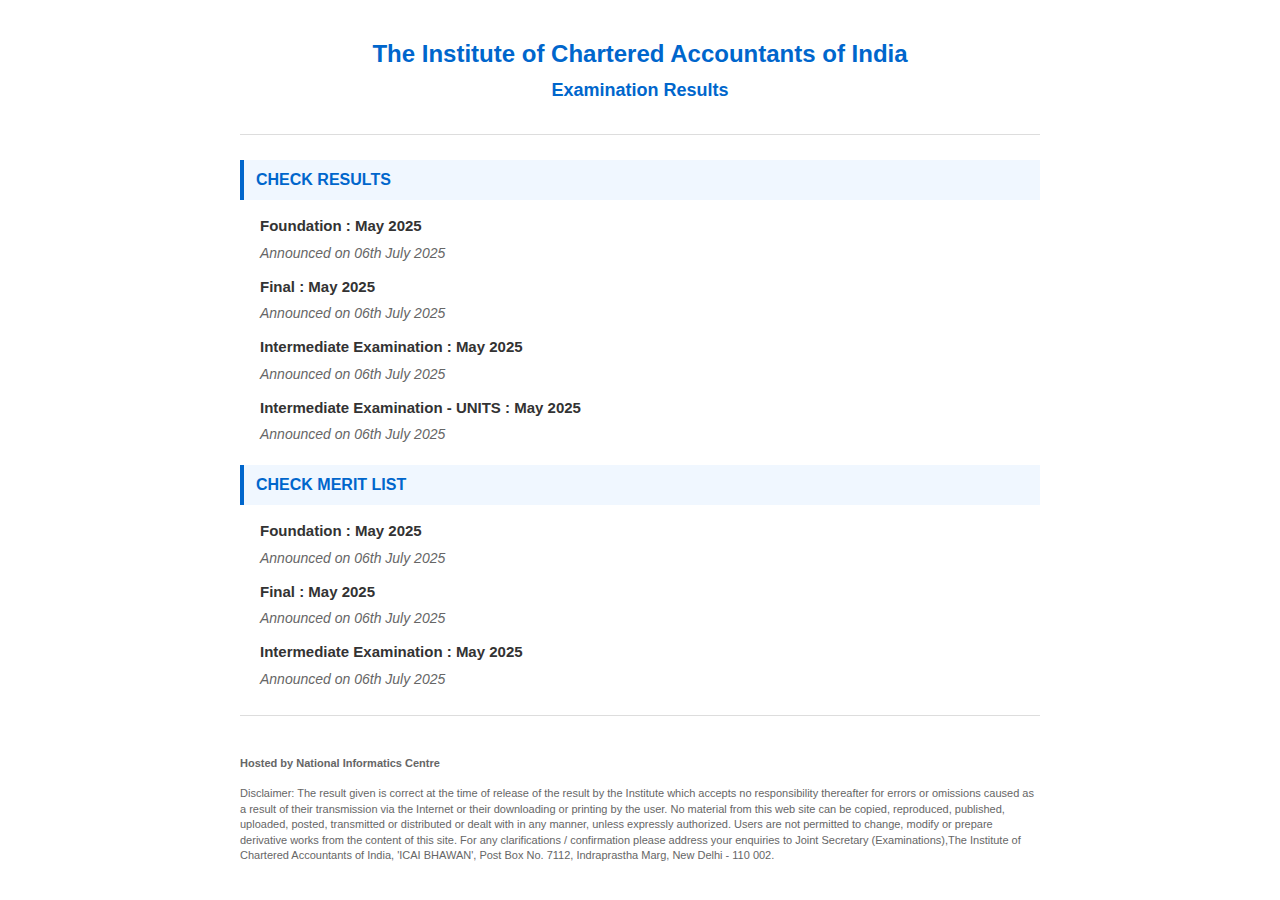
<file: index.html>
<!DOCTYPE html>
<html lang="en">
<head>
    <meta charset="UTF-8">
    <meta name="viewport" content="width=device-width, initial-scale=1.0">
    <title>ICAI Examination Results</title>
    <style>
        body {
            font-family: Arial, sans-serif;
            line-height: 1.5;
            color: #333;
            max-width: 800px;
            margin: 0 auto;
            padding: 20px;
        }
        h1 {
            color: #0066cc;
            text-align: center;
            font-size: 24px;
            margin-bottom: 5px;
        }
        h2 {
            color: #0066cc;
            text-align: center;
            font-size: 18px;
            margin-top: 0;
            margin-bottom: 30px;
        }
        hr {
            border: none;
            height: 1px;
            background-color: #ddd;
            margin: 25px 0;
        }
        h3 {
            color: #0066cc;
            background-color: #f0f7ff;
            padding: 8px 12px;
            font-size: 16px;
            margin: 20px 0 15px 0;
            border-left: 4px solid #0066cc;
        }
        h4 {
            color: #333;
            font-size: 15px;
            margin: 12px 0 5px 20px;
        }
        em {
            color: #666;
            font-size: 14px;
            margin-left: 20px;
            display: block;
        }
        .disclaimer {
            font-size: 11px;
            color: #666;
            margin-top: 40px;
            line-height: 1.4;
        }
        a {
            color: #0066cc;
            text-decoration: none;
        }
        a:hover {
            text-decoration: underline;
        }
    </style>
</head>
<body>
    <h1>The Institute of Chartered Accountants of India</h1>
    <h2>Examination Results</h2>
    
    <hr>
    
    <h3>CHECK RESULTS</h3>
    
    <h4>Foundation : May 2025</h4>
    <em>Announced on 06th July 2025</em>
    
    <h4>Final : May 2025</h4>
    <em>Announced on 06th July 2025</em>
    
    <h4>Intermediate Examination : May 2025</h4>
    <em>Announced on 06th July 2025</em>
    
    <h4>Intermediate Examination - UNITS : May 2025</h4>
    <em>Announced on 06th July 2025</em>
    
    <h3>CHECK MERIT LIST</h3>
    
    <h4>Foundation : May 2025</h4>
    <em>Announced on 06th July 2025</em>
    
    <h4>Final : May 2025</h4>
    <em>Announced on 06th July 2025</em>
    
    <h4>Intermediate Examination : May 2025</h4>
    <em>Announced on 06th July 2025</em>
    
    <hr>
    
    <div class="disclaimer">
        <strong>Hosted by National Informatics Centre</strong><br><br>
        Disclaimer: The result given is correct at the time of release of the result by the Institute which accepts no responsibility thereafter for errors or omissions caused as a result of their transmission via the Internet or their downloading or printing by the user. No material from this web site can be copied, reproduced, published, uploaded, posted, transmitted or distributed or dealt with in any manner, unless expressly authorized. Users are not permitted to change, modify or prepare derivative works from the content of this site. For any clarifications / confirmation please address your enquiries to Joint Secretary (Examinations),The Institute of Chartered Accountants of India, 'ICAI BHAWAN', Post Box No. 7112, Indraprastha Marg, New Delhi - 110 002.
    </div>
</body>
</html>
</file>
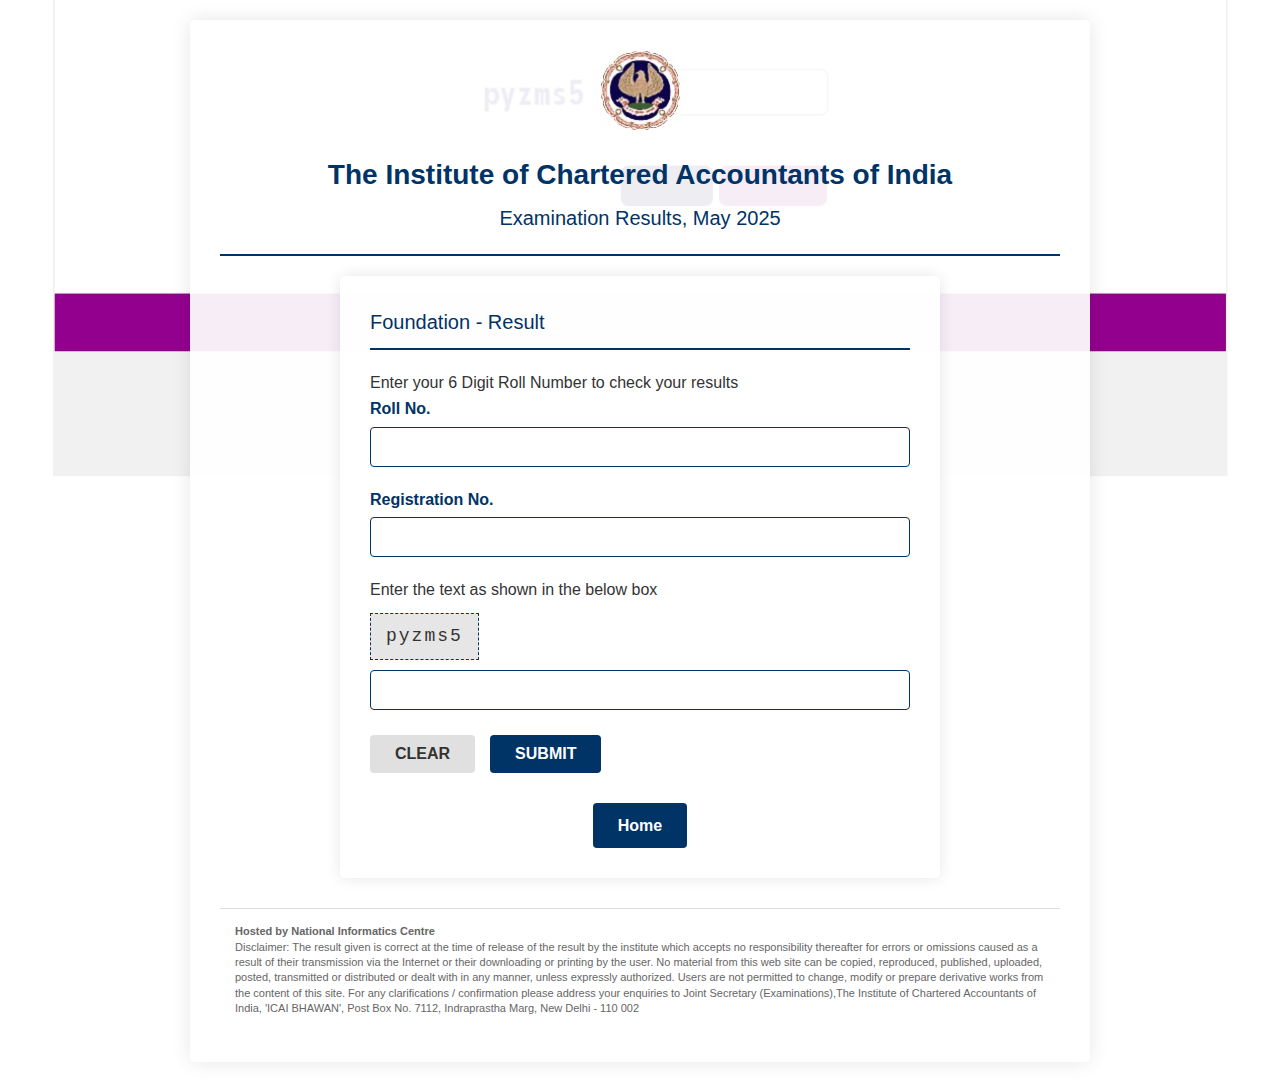
<file: form.html>
<!DOCTYPE html>
<html lang="en">
<head>
    <meta charset="UTF-8">
    <meta name="viewport" content="width=device-width, initial-scale=1.0">
    <title>ICAI - Foundation Result</title>
    <link rel="stylesheet" href="assets/css/styles.css">
    <style>
        body {
            background: url('assets/images/bg-form.jpg') no-repeat center center fixed;
            background-size: cover;
        }
        
        .form-container {
            max-width: 600px;
            margin: 0 auto;
            padding: 30px;
            background-color: rgba(255, 255, 255, 0.93);
            border-radius: 5px;
            box-shadow: 0 0 15px rgba(0,0,0,0.1);
        }
        
        .form-title {
            color: #003366;
            font-size: 20px;
            margin-bottom: 20px;
            padding-bottom: 10px;
            border-bottom: 2px solid #003366;
        }
        
        .form-group {
            margin-bottom: 20px;
        }
        
        label {
            display: block;
            margin-bottom: 5px;
            font-weight: bold;
            color: #003366;
        }
        
        input[type="text"] {
            width: 100%;
            padding: 10px;
            border: 1px solid #003366;
            border-radius: 4px;
            font-size: 16px;
        }
        
        .captcha-box {
            display: inline-block;
            padding: 8px 15px;
            background-color: #e6e6e6;
            font-family: monospace;
            font-size: 18px;
            letter-spacing: 2px;
            margin: 10px 0;
            border: 1px dashed #003366;
        }
        
        .button-group {
            display: flex;
            gap: 15px;
            margin: 25px 0;
        }
        
        button {
            padding: 10px 25px;
            border: none;
            border-radius: 4px;
            font-weight: bold;
            cursor: pointer;
            font-size: 16px;
            transition: all 0.3s;
        }
        
        .clear-btn {
            background-color: #e0e0e0;
            color: #333;
        }
        
        .clear-btn:hover {
            background-color: #d0d0d0;
        }
        
        .submit-btn {
            background-color: #003366;
            color: white;
        }
        
        .submit-btn:hover {
            background-color: #002b55;
        }
        
        .nav-buttons {
            text-align: center;
            margin-top: 30px;
        }
        
        .home-btn {
            display: inline-block;
            padding: 10px 25px;
            background-color: #003366;
            color: white;
            text-decoration: none;
            border-radius: 4px;
            font-weight: bold;
            transition: all 0.3s;
        }
        
        .home-btn:hover {
            background-color: #002b55;
        }
        
        .disclaimer {
            font-size: 11px;
            line-height: 1.4;
            color: #666;
            margin-top: 30px;
            padding: 15px;
            background-color: rgba(255,255,255,0.8);
            border-top: 1px solid #ddd;
        }
    </style>
</head>
<body>
    <div class="container">
        <div class="header">
            <img src="assets/images/logo.png" alt="ICAI Logo" class="logo">
            <h1>The Institute of Chartered Accountants of India</h1>
            <h2>Examination Results, May 2025</h2>
        </div>
        
        <div class="form-container">
            <div class="form-title">Foundation - Result</div>
            <p>Enter your 6 Digit Roll Number to check your results</p>
            
            <form action="result.html" method="GET">
                <div class="form-group">
                    <label for="rollno">Roll No.</label>
                    <input type="text" id="rollno" name="rollno" maxlength="6" required>
                </div>
                
                <div class="form-group">
                    <label for="regno">Registration No.</label>
                    <input type="text" id="regno" name="regno" required>
                </div>
                
                <div class="form-group">
                    <p>Enter the text as shown in the below box</p>
                    <div class="captcha-box">pyzms5</div>
                    <input type="text" name="captcha" required>
                </div>
                
                <div class="button-group">
                    <button type="reset" class="clear-btn">CLEAR</button>
                    <button type="submit" class="submit-btn">SUBMIT</button>
                </div>
            </form>
            
            <div class="nav-buttons">
                <a href="index.html" class="home-btn">Home</a>
            </div>
        </div>
        
        <div class="disclaimer">
            <p><strong>Hosted by National Informatics Centre</strong></p>
            <p>Disclaimer: The result given is correct at the time of release of the result by the institute which accepts no responsibility thereafter for errors or omissions caused as a result of their transmission via the Internet or their downloading or printing by the user. No material from this web site can be copied, reproduced, published, uploaded, posted, transmitted or distributed or dealt with in any manner, unless expressly authorized. Users are not permitted to change, modify or prepare derivative works from the content of this site. For any clarifications / confirmation please address your enquiries to Joint Secretary (Examinations),The Institute of Chartered Accountants of India, 'ICAI BHAWAN', Post Box No. 7112, Indraprastha Marg, New Delhi - 110 002</p>
        </div>
    </div>
</body>
</html>
</file>
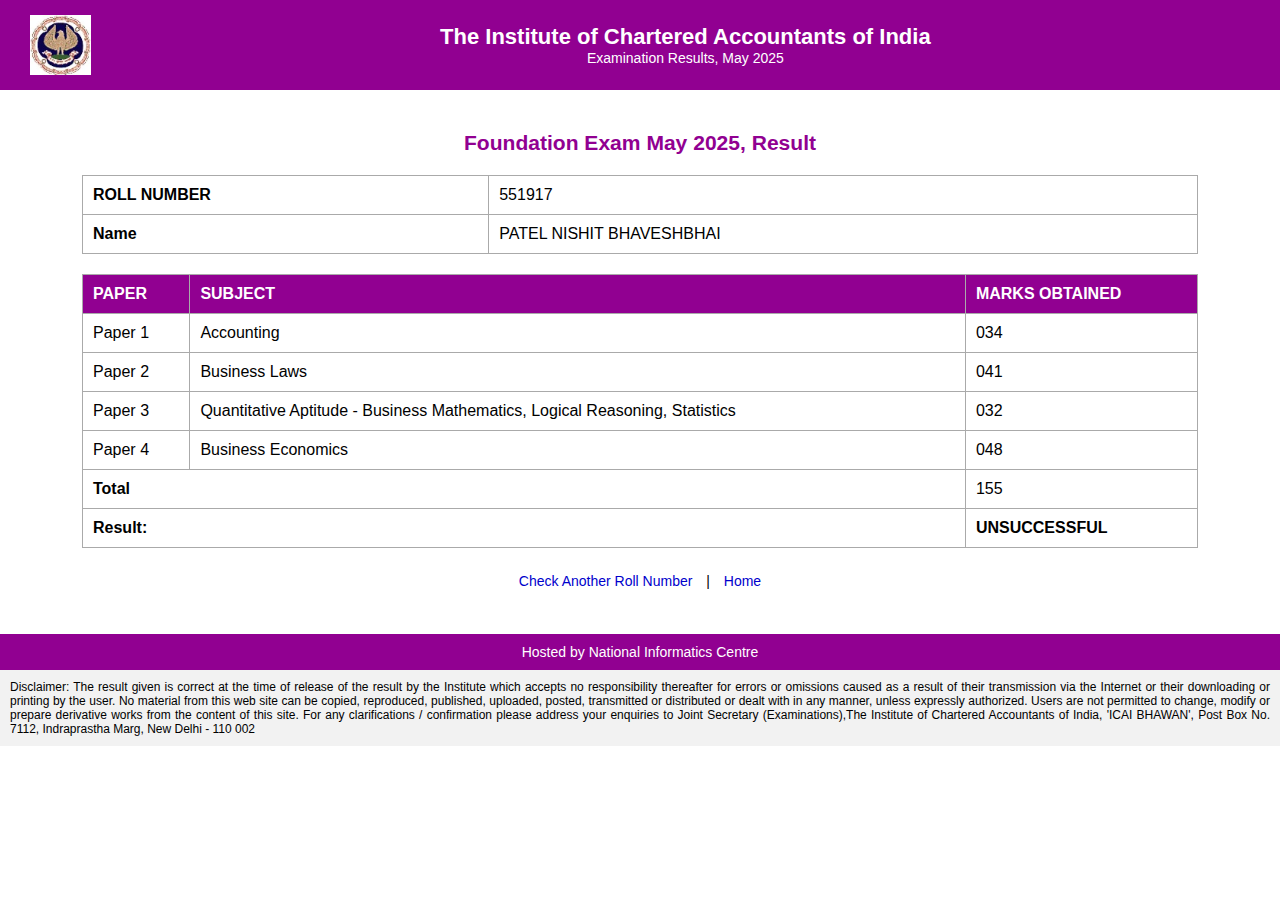
<file: result.html>
<!DOCTYPE html>
<html lang="en">
<head>
  <meta charset="UTF-8">
  <title>ICAI Result</title>
  <style>
    body {
      font-family: Arial, sans-serif;
      margin: 0;
      color: #000;
    }

    .header {
      background-color: #910091;
      color: white;
      padding: 15px;
      display: flex;
      align-items: center;
    }

    .header img {
      height: 60px;
      margin-right: 15px;
      margin-left: 15px;
    }

    .header-text {
      text-align: center;
      flex: 1;
    }

    .header-text h2 {
      font-size: 22px;
      margin: 0;
    }

    .header-text p {
      font-size: 14px;
      margin: 0;
    }

    .content {
      text-align: center;
      padding: 20px;
      font-size: 18px;
    }

    .content h3 {
      color: #910091;
      margin-bottom: 20px;
    }

    .table-container {
      width: 90%;
      margin: auto;
    }

    table {
      width: 100%;
      border-collapse: collapse;
      margin-top: 20px;
      font-size: 16px;
    }

    th, td {
      border: 1px solid #aaa;
      padding: 10px;
      text-align: left;
    }

    th {
      background-color: #910091;
      color: white;
    }

    .bold {
      font-weight: bold;
    }

    .footer-links {
      text-align: center;
      margin: 25px 0;
      font-size: 14px;
    }

    .footer-links a {
      color: #0000cc;
      text-decoration: none;
      margin: 0 10px;
    }

    .footer {
      background-color: #910091;
      color: white;
      text-align: center;
      padding: 10px;
      font-size: 14px;
    }

    .disclaimer {
      background-color: #f2f2f2;
      font-size: 12px;
      padding: 10px;
      text-align: justify;
    }
  </style>
</head>
<body>

  <div class="header">
    <img src="logo.png" alt="ICAI Logo">
    <div class="header-text">
      <h2>The Institute of Chartered Accountants of India</h2>
      <p>Examination Results, May 2025</p>
    </div>
  </div>

  <div class="content">
    <h3>Foundation Exam May 2025, Result</h3>

    <div class="table-container">
      <table>
        <tr>
          <td class="bold">ROLL NUMBER</td>
          <td>551917</td>
        </tr>
        <tr>
          <td class="bold">Name</td>
          <td>PATEL NISHIT BHAVESHBHAI</td>
        </tr>
      </table>

      <table>
        <tr>
          <th>PAPER</th>
          <th>SUBJECT</th>
          <th>MARKS OBTAINED</th>
        </tr>
        <tr>
          <td>Paper 1</td>
          <td>Accounting</td>
          <td>034</td>
        </tr>
        <tr>
          <td>Paper 2</td>
          <td>Business Laws</td>
          <td>041</td>
        </tr>
        <tr>
          <td>Paper 3</td>
          <td>Quantitative Aptitude - Business Mathematics, Logical Reasoning, Statistics</td>
          <td>032</td>
        </tr>
        <tr>
          <td>Paper 4</td>
          <td>Business Economics</td>
          <td>048</td>
        </tr>
        <tr>
          <td colspan="2" class="bold">Total</td>
          <td>155</td>
        </tr>
        <tr>
          <td colspan="2" class="bold">Result:</td>
          <td class="bold">UNSUCCESSFUL</td>
        </tr>
      </table>
    </div>

    <div class="footer-links">
      <a href="form.html">Check Another Roll Number</a> |
      <a href="index.html">Home</a>
    </div>
  </div>

  <div class="footer">
    Hosted by National Informatics Centre
  </div>

  <div class="disclaimer">
    Disclaimer: The result given is correct at the time of release of the result by the Institute which accepts no responsibility thereafter for errors or omissions caused as a result of their transmission via the Internet or their downloading or printing by the user. No material from this web site can be copied, reproduced, published, uploaded, posted, transmitted or distributed or dealt with in any manner, unless expressly authorized. Users are not permitted to change, modify or prepare derivative works from the content of this site. For any clarifications / confirmation please address your enquiries to Joint Secretary (Examinations),The Institute of Chartered Accountants of India, 'ICAI BHAWAN', Post Box No. 7112, Indraprastha Marg, New Delhi - 110 002
  </div>

</body>
</html>
</file>
<file: assets/css/styles.css>
/* ===== Base Styles ===== */
* {
    margin: 0;
    padding: 0;
    box-sizing: border-box;
}

body {
    font-family: 'Arial', sans-serif;
    line-height: 1.6;
    color: #333;
    background-size: cover;
    background-attachment: fixed;
    background-position: center;
}

.container {
    max-width: 900px;
    margin: 20px auto;
    padding: 30px;
    background-color: rgba(255, 255, 255, 0.93);
    box-shadow: 0 0 20px rgba(0, 0, 0, 0.1);
    border-radius: 5px;
}

/* ===== Header Styles ===== */
.header {
    text-align: center;
    padding-bottom: 20px;
    margin-bottom: 20px;
    border-bottom: 2px solid #003366;
}

.header h1 {
    color: #003366;
    font-size: 28px;
    margin-bottom: 5px;
}

.header h2 {
    color: #003366;
    font-size: 20px;
    font-weight: normal;
}

.logo {
    height: 80px;
    margin-bottom: 15px;
}

/* ===== Common Elements ===== */
a {
    text-decoration: none;
    color: #003366;
}

button, .btn {
    cursor: pointer;
    transition: all 0.3s ease;
}

/* ===== Responsive Design ===== */
@media (max-width: 768px) {
    .container {
        margin: 10px;
        padding: 20px;
    }
    
    .header h1 {
        font-size: 24px;
    }
    
    .header h2 {
        font-size: 18px;
    }
    
    .logo {
        height: 60px;
    }
}

@media (max-width: 480px) {
    .container {
        padding: 15px;
    }
    
    .header h1 {
        font-size: 20px;
    }
    
    .header h2 {
        font-size: 16px;
    }
}

/* ===== Print Styles ===== */
@media print {
    body {
        background: none !important;
    }
    
    .container {
        box-shadow: none;
        padding: 0;
        width: 100%;
        max-width: 100%;
        margin: 0;
    }
    
    .header {
        padding-bottom: 10px;
        margin-bottom: 10px;
    }
    
    .logo {
        height: 50px;
    }
    
    .no-print {
        display: none !important;
    }
}
</file>
